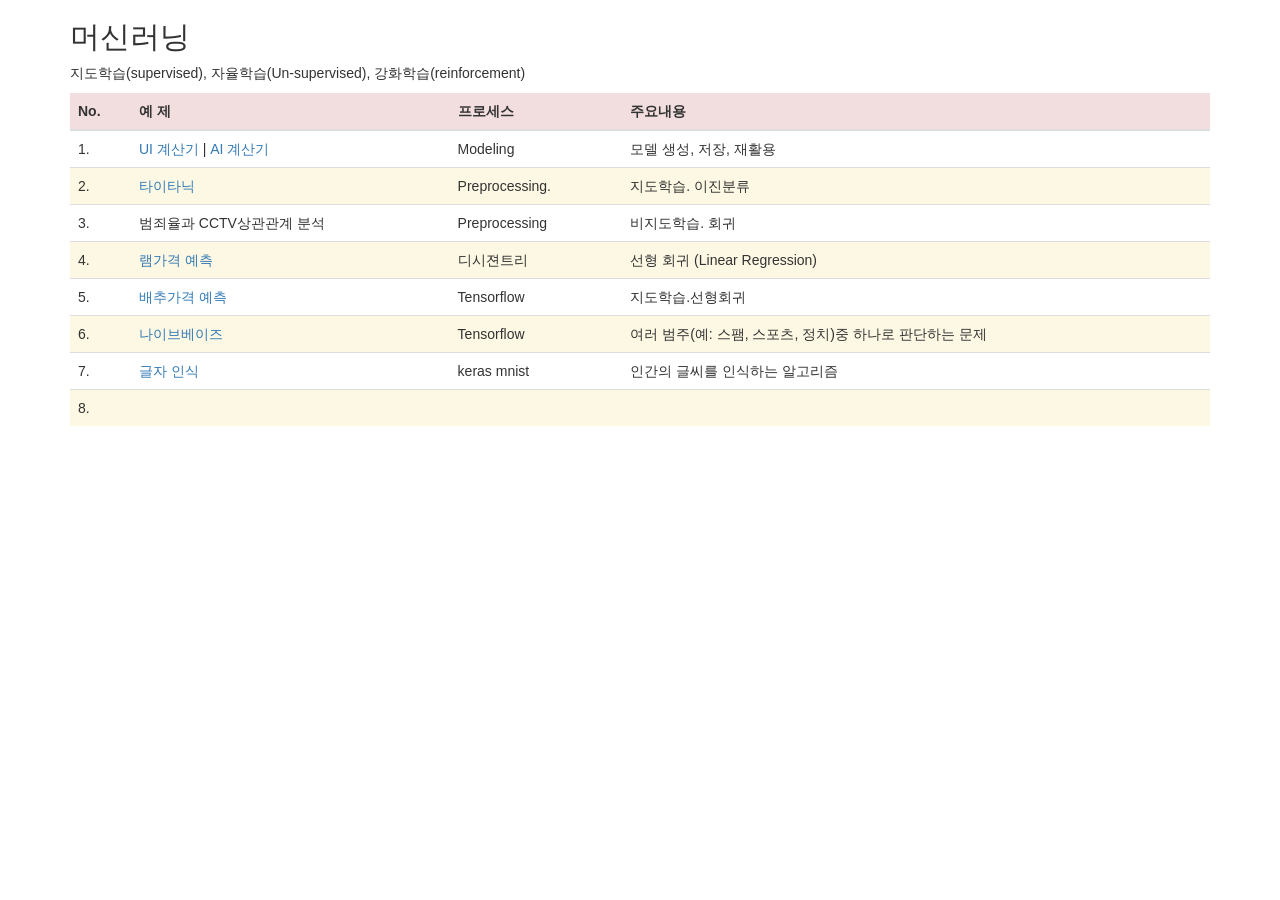
<file: templates/index.html>
<!DOCTYPE html>
<html lang="en">
<head><title>Bootstrap Example</title>
    <meta charset="utf-8">
    <meta name="viewport" content="width=device-width, initial-scale=1">
    <link rel="stylesheet" href="https://maxcdn.bootstrapcdn.com/bootstrap/3.4.0/css/bootstrap.min.css">
    <script src="https://ajax.googleapis.com/ajax/libs/jquery/3.4.0/jquery.min.js"></script>
    <script src="https://maxcdn.bootstrapcdn.com/bootstrap/3.4.0/js/bootstrap.min.js"></script>
</head>
<body>
<div class="container"><h2>머신러닝</h2>
    <p>지도학습(supervised), 자율학습(Un-supervised), 강화학습(reinforcement)</p>
    <table class="table">
        <thead>
        <tr class="danger">
            <th>No.</th>
            <th>예 제</th>
            <th>프로세스</th>
            <th>주요내용</th>
        </tr>
        </thead>
        <tbody>
        <tr>
            <td>1.</td>
            <td><a href="/move/ui_calc">UI 계산기</a> | <a href="/move/ai_calc">AI 계산기</a></td>
            <td>Modeling</td>
            <td>모델 생성, 저장, 재활용</td>
        </tr>
        <tr class="warning">
            <td>2.</td>
            <td><a href="/move/titanic">타이타닉 </a></td>
            <td>Preprocessing.  </td>
            <td>지도학습. 이진분류</td>
        </tr>
        <tr>
            <td>3.</td>
            <td><a href=""></a>범죄율과 CCTV상관관계 분석</td>
            <td>Preprocessing</td>
            <td>비지도학습. 회귀</td>
        </tr>
        <tr class="warning">
            <td>4.</td>
            <td><a href="">램가격 예측 </a></td>
            <td>디시젼트리</td>
            <td>선형 회귀 (Linear Regression) </td>
        </tr>
        <tr>
            <td>5.</td>
            <td><a href="/move/cabbage">배추가격 예측 </a></td>
            <td>Tensorflow</td>
            <td>지도학습.선형회귀</td>
        </tr>
        <tr class="warning">
            <td>6.</td>
            <td><a href="">나이브베이즈 </a></td>
            <td>Tensorflow</td>
            <td>여러 범주(예: 스팸, 스포츠, 정치)중 하나로 판단하는 문제</td>
        </tr>
        <tr>
            <td>7.</td>
            <td><a href=""> 글자 인식 </a></td>
            <td>keras mnist</td>
            <td>인간의 글씨를 인식하는 알고리즘</td>
        </tr>
        <tr class="warning">
            <td>8.</td>
            <td><a href="">  </a></td>
            <td></td>
            <td></td>
        </tr>
        </tbody>
    </table>
</div>
</body>
</html>
</file>
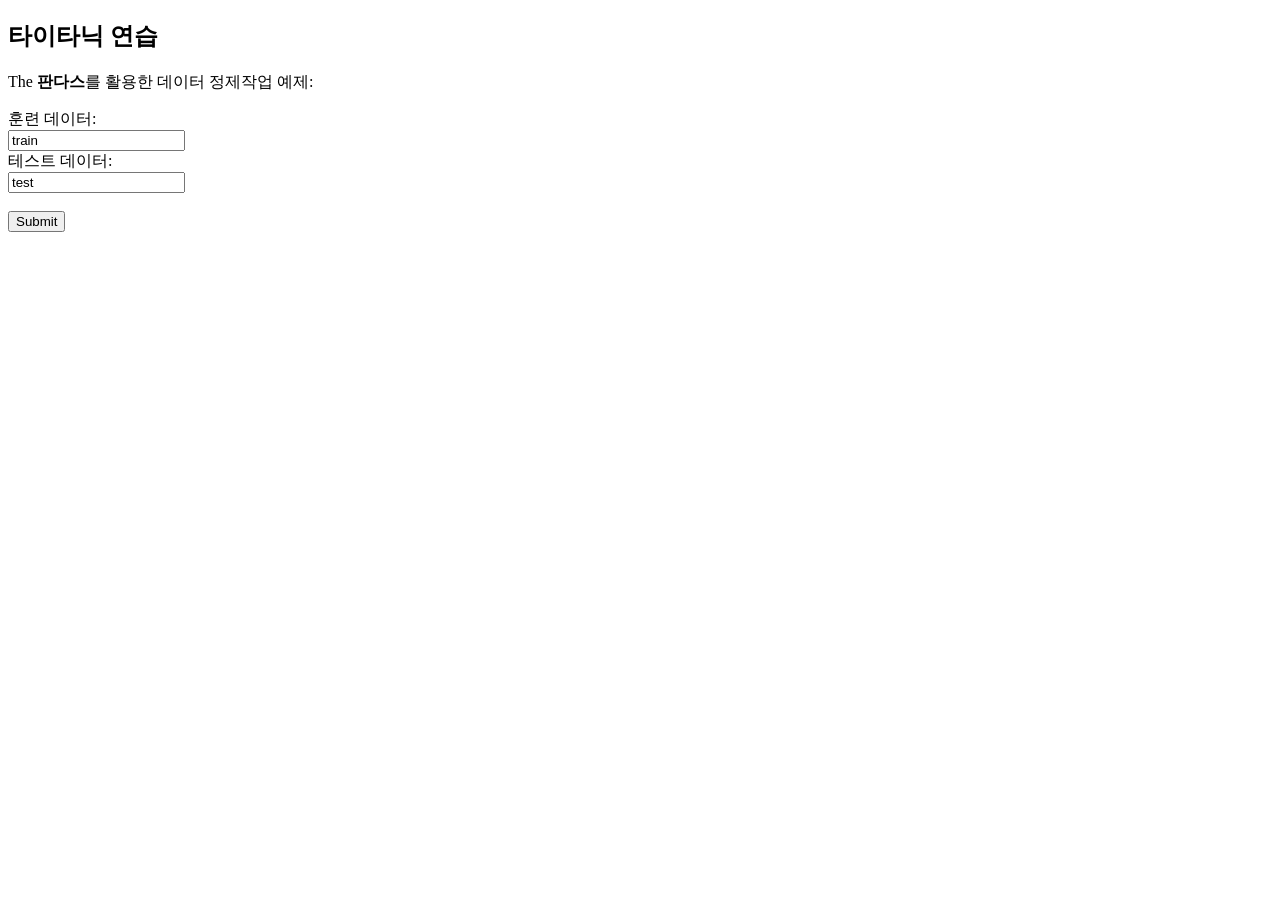
<file: templates/titanic.html>
<!DOCTYPE html>
<html>
<body>

<h2>타이타닉 연습</h2>
<p>The <strong>판다스</strong>를 활용한 데이터 정제작업 예제:</p>

<form action="/titanic" method="post">
    훈련 데이터:<br>
    <input type="text" name="train" value="train">
    <br>
    테스트 데이터:<br>
    <input type="text" name="test" value="test">
    <br><br>
    <input type="submit">
</form>

</body>
</html>
</file>
